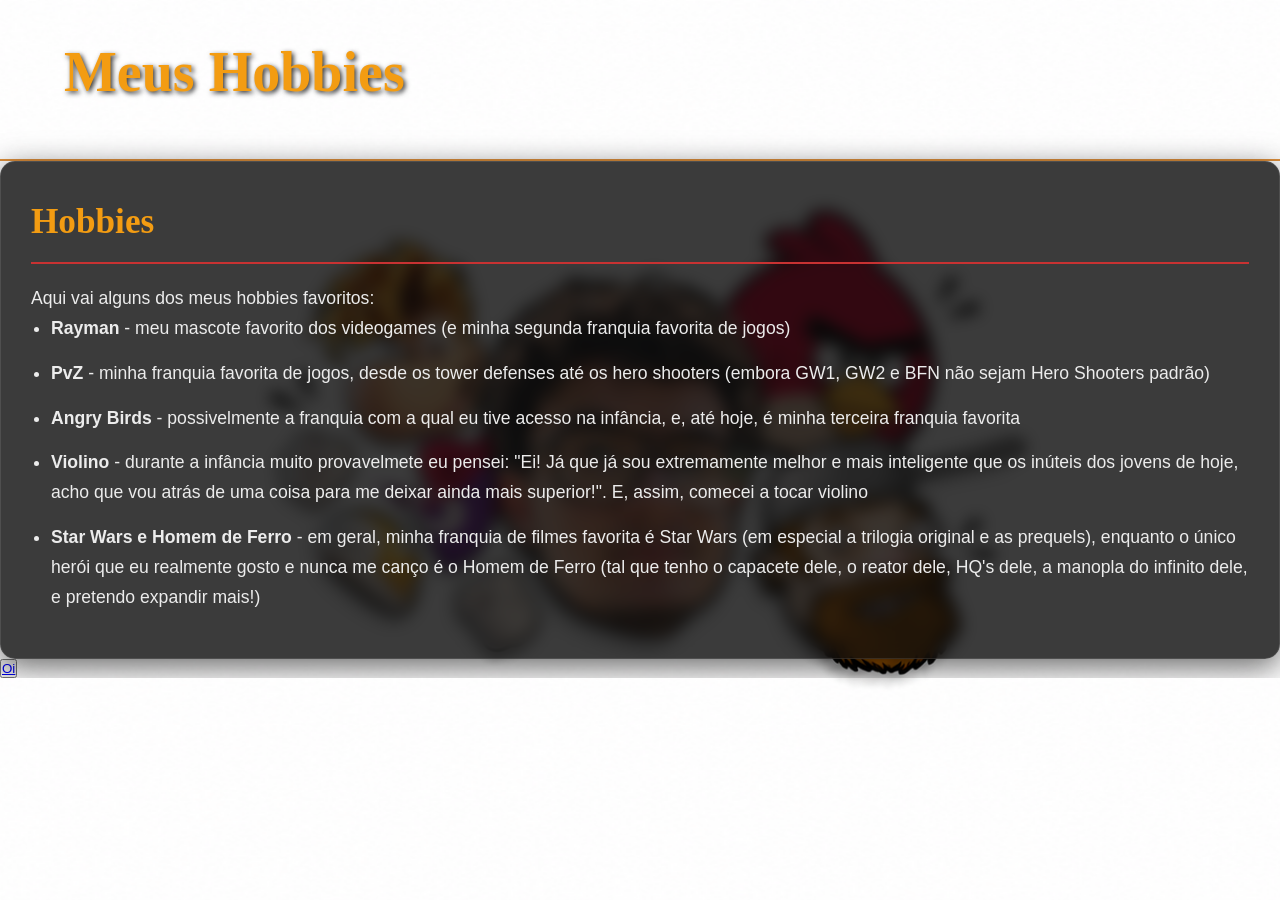
<file: 2.html>
<!DOCTYPE html>
<html lang="pt-br">
<head>
    <meta charset="UTF-8">
    <meta name="viewport" content="width=device-width, initial-scale=1.0">
    <link rel="stylesheet" href="style.css">
    <title>Meus Hobbies</title>
</head>
<body>

    <header id="topo-animado">
        <h1 class="titulo">Meus Hobbies</h1>
    </header id="topo-animado">
            <section class="coisas" id="hobbies">
                <div class="caixa-texto glass-effect"> 
                    <h2>Hobbies</h2>
                    <p>Aqui vai alguns dos meus hobbies favoritos:</p>
                    <ul>
                        <li><strong>Rayman</strong> - meu mascote favorito dos videogames (e minha segunda franquia favorita de jogos)</li>
                        <li><strong>PvZ</strong> - minha franquia favorita de jogos, desde os tower defenses até os hero shooters (embora GW1, GW2 e BFN não sejam Hero Shooters padrão)</li>
                        <li><strong>Angry Birds</strong> - possivelmente a franquia com a qual eu tive acesso na infância, e, até hoje, é minha terceira franquia favorita</li>
                        <li><strong>Violino</strong> - durante a infância muito provavelmete eu pensei: "Ei! Já que já sou extremamente melhor e mais inteligente que os inúteis dos jovens de hoje, acho que vou atrás de uma coisa para me deixar ainda mais superior!". E, assim, comecei a tocar violino</li>
                        <li><strong>Star Wars e Homem de Ferro</strong> - em geral, minha franquia de filmes favorita é Star Wars (em especial a trilogia original e as prequels), enquanto o único herói que eu realmente gosto e nunca me canço é o Homem de Ferro (tal que tenho o capacete dele, o reator dele, HQ's dele, a manopla do infinito dele, e pretendo expandir mais!)</li>
                    </ul>
                </div>
            </section> 
        <button><a href="index.html">Oi</a></button>
</body>
</html>
</file>
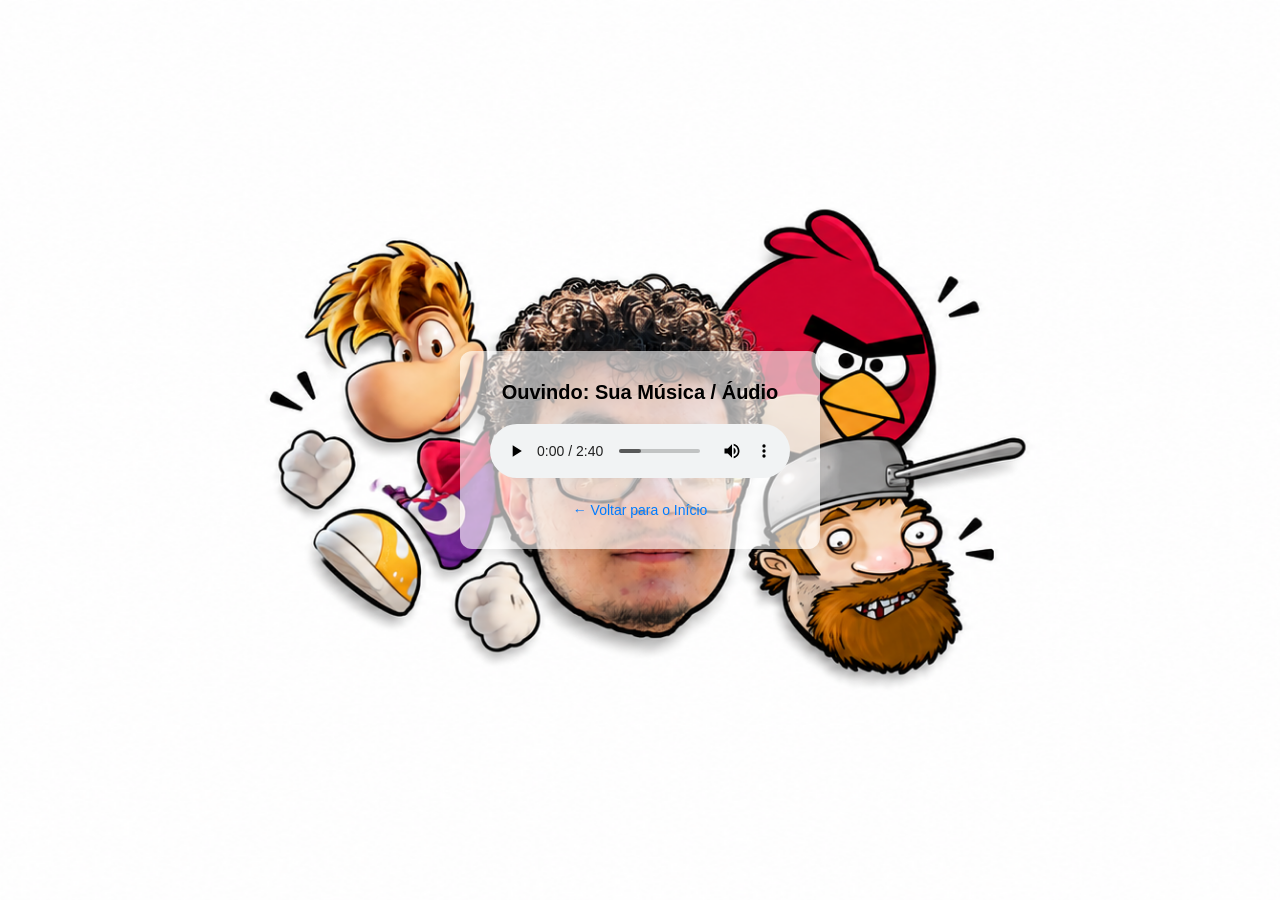
<file: audio.html>
<!DOCTYPE html>
<html lang="pt-BR">
<head>
    <meta charset="UTF-8">
    <meta name="viewport" content="width=device-width, initial-scale=1.0">
    <title>MEU audio</title>
    <link rel="stylesheet" href="style.css">
    <style>
        /* Estilização básica para centralizar o player na tela */
        body {
            font-family: Arial, sans-serif;
            background-color: rgba(255, 255, 255, 0.61);
            display: flex;
            flex-direction: column;
            align-items: center;
            justify-content: center;
            height: 100vh;
            margin: 0;
        }
        .player-container {
            background-color: rgba(255, 255, 255, 0.61);
            padding: 30px;
            border-radius: 12px;
            box-shadow: 0 4px 15px rgba(0,0,0,0.1);
            text-align: center;
        }
        h1 {
            color: #000000;
            font-size: 20px;
            margin-bottom: 20px;
        }
        .btn-voltar {
            display: inline-block;
            margin-top: 20px;
            text-decoration: none;
            color: #007bff;
            font-size: 14px;
        }
        .btn-voltar:hover {
            text-decoration: underline;
        }
    </style>
</head>
<body>

    <div class="player-container">
        <h1>Ouvindo: Sua Música / Áudio</h1>
        
        <!-- O player de áudio com os controles visíveis -->
        <!-- Substitua "seu-audio.mp3" pelo nome ou link do seu arquivo de som -->
        <audio controls autoplay>
            <source src="audios/minhaMusica.mp3" type="audio/mpeg">
            Seu navegador não suporta o elemento de áudio.
        </audio>

        <br>
        <!-- Link para voltar para a sua página principal -->
        <a href="index.html" class="btn-voltar">← Voltar para o Início</a>
    </div>

</body>
</html>
</file>
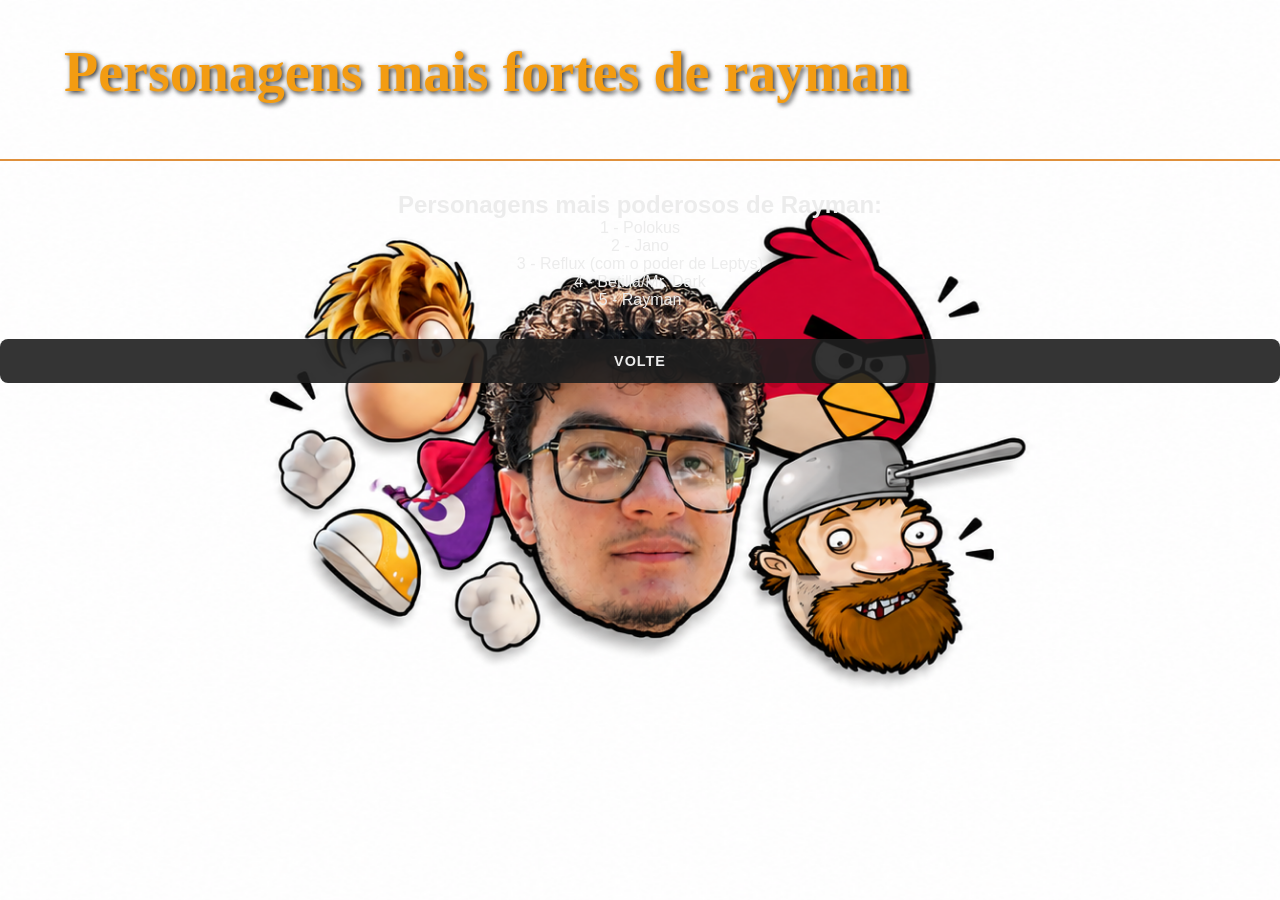
<file: maisFortes.html>
<!DOCTYPE html>
<html lang="en">
<head>
    <meta charset="UTF-8">
    <meta name="viewport" content="width=device-width, initial-scale=1.0">
    <link rel="icon" type="image/x-icon" href="images/quadro-faceiro.ico">
    <link rel="stylesheet" href="style.css">
    <link rel="stylesheet" href="style-avancado.css">
    <link rel="stylesheet" href="">
    <title>2</title>
</head>
<header>
    <h1 class="titulo">Personagens mais fortes de rayman</h1>
</header>
<section>
    <h2>Personagens mais poderosos de Rayman:</h2>

    <div class="hobbies">
        <div>1 - Polokus</div>
        <div>2 - Jano</div>
        <div>3 - Reflux (com o poder de Leptys)</div>
        <div>4 - Betilla/Mr. Dark</div>
        <div>5 - Rayman</div>
    </div>
</section>
<body>
    <nav>
        <div>
            <a href="index.html" class="meu-botao">Volte</a>
        </div>
    </nav>
</body>
</html>
</file>
<file: style.css>
/* --- RESET BÁSICO --- */
* {
    margin: 0;
    padding: 0;
    box-sizing: border-box;
}

html, body {
    width: 100%;
    min-height: 100%;
    overflow-x: hidden;
    scroll-behavior: smooth; 
}

/* --- VARIÁVEIS DE CORES --- */
:root {
    --cor-preto: rgba(15, 15, 15, 0.85);
    --cor-laranja: #df903c;
    --cor-vermelha: #c83232;
    --cor-branca: #ececec;
    --cor-destaque: #f39c12;
}

/* --- FUNDO GERAL --- */
body {
    background-image: url('images/part2.png');
    background-size: cover;
    background-repeat: no-repeat;
    background-attachment: fixed;
    background-position: center;
    font-family: 'Montserrat', sans-serif; 
    color: var(--cor-branca);
}

button{
    align-items: center;
    text-align: center;
}

.glass-effect {
    background-color: rgba(10, 10, 10, 0.8);
    backdrop-filter: blur(8px);
    border: 1px solid rgba(255, 255, 255, 0.1);
    box-shadow: 0 8px 32px rgba(0, 0, 0, 0.6);
}

/* --- CABEÇALHO --- */
header {
    display: flex;
    flex-direction: row;
    align-items: center;
    justify-content: space-between; 
    gap: 30px;
    padding: 40px 5%;
    border-bottom: 2px solid var(--cor-laranja);
}

header h1 {
    font-family: 'Cinzel', serif; /* Fonte Épica para o título */
    font-size: 3.5rem;
    color: var(--cor-destaque);
    margin-bottom: 15px;
    text-shadow: 2px 2px 5px rgba(0,0,0,0.8);
}

.textos-header {
    text-align: center;
    flex-grow: 1;
}

.textos-header p {
    font-size: 1.2rem;
    line-height: 1.6;
    margin-bottom: 20px;
}

.nav-interna {
    display: flex;
    justify-content: center;
    gap: 20px;
    flex-wrap: wrap;
    margin-top: 15px;
}

.nav-interna a {
    color: var(--cor-destaque);
    text-decoration: none;
    font-weight: bold;
    font-size: 1.1rem;
    transition: 0.3s;
}

.nav-interna a:hover {
    color: var(--cor-vermelha);
    text-decoration: underline;
}

.logo-header {
    width: 250px;
    height: 250px;
    border-radius: 50%;
    object-fit: cover;
    border: 4px solid var(--cor-laranja);
    box-shadow: 0 0 15px var(--cor-laranja);
}

.imagem-direita {
    width: 350px; 
    height: auto;
    border-radius: 20px; 
    filter: drop-shadow(5px 5px 10px rgba(0,0,0,0.8));
}

/* --- NAVEGAÇÃO SECUNDÁRIA --- */
.nav-principal {
    border-bottom: 1px solid rgba(255,255,255,0.1);
}

.container-botoes {
    display: flex;          
    flex-wrap: wrap;        
    gap: 15px;              
    padding: 20px;          
    justify-content: center; 
    align-items: center;
}

.meu-botao {
    display: flex;           
    align-items: center;
    justify-content: center;
    background-color: rgba(30, 30, 30, 0.9);     
    color: var(--cor-branca);                  
    padding: 12px 24px;              
    text-decoration: none;           
    border-radius: 8px;             
    font-weight: 600;
    text-transform: uppercase;
    font-size: 0.9rem;
    letter-spacing: 1px;               
    transition: all 0.3s ease;     
    border: 2px solid transparent;
    text-align: center;
}

.meu-botao:hover {
    background-color: var(--cor-vermelha);
    border: 2px solid var(--cor-branca);
    transform: translateY(-3px);
    box-shadow: 0 5px 15px rgba(200, 50, 50, 0.5);
}

/* --- LAYOUT PRINCIPAL --- */
.flex-div {
    display: flex;
    justify-content: space-between;
    gap: 40px;
    margin: 40px 5%;
    align-items: flex-start;
}

/* Coluna Gifs */
.coluna-gifs {
    display: flex;
    flex-direction: column;
    gap: 20px;
    width: 25%;
    position: sticky; /* Os GIFs acompanham a rolagem */
    top: 20px;
}

.coluna-gifs img {
    width: 100%;
    border-radius: 12px;
    border: 2px solid rgba(255,255,255,0.2);
    box-shadow: 0 4px 10px rgba(0,0,0,0.5);
    transition: transform 0.3s;
}

.coluna-gifs img:hover {
    transform: scale(1.05);
}

/* Coluna Textos */
.coluna-conteudo {
    width: 70%;
    display: flex;
    flex-direction: column;
    gap: 30px;
}

.caixa-texto {
    padding: 30px;
    border-radius: 15px;
    font-size: 1.1rem;
    line-height: 1.7;
}

.caixa-texto h2 {
    font-family: 'Cinzel', serif;
    font-size: 2.2rem;
    color: var(--cor-destaque);
    border-bottom: 2px solid var(--cor-vermelha);
    padding-bottom: 10px;
    margin-bottom: 20px;
}

.caixa-texto ul, .caixa-texto ol {
    margin-left: 20px;
}

.caixa-texto li {
    margin-bottom: 15px;
}

/* --- TABELA TIER LIST --- */
.tabela-tierlist {
    width: 100%;
    border-collapse: collapse;
    margin-top: 20px;
    background-color: rgba(0,0,0,0.4);
    border-radius: 10px;
    overflow: hidden;
}

.tabela-tierlist th, .tabela-tierlist td {
    padding: 15px;
    text-align: center;
    border: 1px solid rgba(255,255,255,0.1);
}

.tabela-tierlist th {
    font-family: 'Cinzel', serif;
    font-size: 1.2rem;
    text-shadow: 1px 1px 2px rgba(0,0,0,0.8);
}

/* Cores da Tier List */
.tier-s { background-color: #ff7f7f; color: #000; }
.tier-a { background-color: #ffbf7f; color: #000; }
.tier-b { background-color: #ffdf7f; color: #000; }
.tier-d { background-color: #bfff7f; color: #000; }
.tier-f { background-color: #7fff7f; color: #000; }

.tabela-tierlist img {
    width: 100%;
    max-width: 120px;
    height: auto;
    border-radius: 10px;
    transition: transform 0.2s;
}

.tabela-tierlist img:hover {
    transform: scale(1.1);
}

/* --- LISTA CONTATO --- */
.lista-contato {
    list-style: none;
    margin-left: 0 !important;
}

.lista-contato a {
    color: var(--cor-destaque);
    text-decoration: none;
    transition: color 0.3s;
}

.lista-contato a:hover {
    color: var(--cor-vermelha);
}

.produtos{
    display: grid;
    grid-template-columns: repeat(3, 1fr);
    gap: 20px;
}
.produto{
    border: 1px solid var(--cor-borda-tabela);
    border-radius: 10px;
    position: relative;
}

.produto img{
    display: block;
    width: 100%;
    height: 170px;
    margin-bottom: 12px;
object-fit: cover;
}

.produto h3, .produto p{
    padding-left: 15px;
    padding-right: 15px;
}

.produto .preco{
    color: var(--cor-marrom-medio);
}

.produto .etiqueta{
    position: absolute;
    top: 12px;
    right: 12px;
    z-index: 1;
    background-color: var(--cor-fundo-estiqueta);
    color: var(--cor-branco);
    padding: 4px 12px;
    border-radius: 20px;
}
.produto .etiqueta-vegano{
    background-color: var(--cor-fundo-vegano);
}

.galeria{
    display: grid;
    grid-template-columns: repeat(3, 1fr);
    gap: 12px;
    grid-template-areas: 
    "destaque destaque f2"
    "destaque destaque f3"
    "f4        f5          f6";
}

.foto:nth-child(1) {grid-area: destaque;}
.foto:nth-child(2) {grid-area: f2;}
.foto:nth-child(3) {grid-area: f3;}
.foto:nth-child(4) {grid-area: f4;}
.foto:nth-child(5) {grid-area: f5;}
.foto:nth-child(6) {grid-area: f6;}

.foto{
    position: relative;
    overflow: hidden;
    border-radius: 10px;
    cursor: zoom-in;
}
.foto img{
    width: 100%;
    height: 100%;
    object-fit: cover;
    display: block;
    transition: transform 0.5s;
}
.foto:hover img{
    transform: scale(1.1);
}
.foto figcaption{
    position: absolute;
    left: 0;
    right: 0;
    bottom: 0;
    padding: 10px 14px;
    background: linear-gradient(transparent, rgba(59, 43, 34, 0.9));
    color: var(--cor-branco);
    font-weight: bold;
    transform: translateY(100%);
    transition: transform 0.3s;
}
.foto:hover figcaption{
    transform: translate(0);
}

/* --- RESPONSIVIDADE (Para telas menores) --- */
@media (max-width: 992px) {
    header {
        flex-direction: column;
        text-align: center;
    }
    
    .flex-div {
        flex-direction: column;
    }

    .coluna-gifs {
        width: 100%;
        flex-direction: row;
        flex-wrap: wrap;
        position: relative;
        justify-content: center;
    }

    .coluna-gifs img {
        width: 45%; /* Gifs lado a lado no mobile */
    }

    .coluna-conteudo {
        width: 100%;
    }
}
</file>
<file: style-avancado.css>
.topo-animado h1, .topo-animado p {
    animation: surgir 0.9s ease-out both;
}
.topo-animado p{
    animation-delay: 0.3s;
}
/* Cartões dos hobbies */

.card {
    width: 180px;
    padding: 25px;
    margin-bottom: 15px;
    background: #222;
    color: white;
    border-radius: 15px;
    text-align: center;

    transition: 0.3s;
}

/* Ícones */

.card span {
    font-size: 45px;
}

/* Efeito ao passar o mouse */

.card:hover {
    transform: translateY(-10px);
    background: #444;
    box-shadow: 0 10px 20px #00000080;
}

/* Títulos */

.card h3 {
    color: orange;
}

/* Espaçamento */

section {
    text-align: center;
    padding: 30px;
}
</file>
